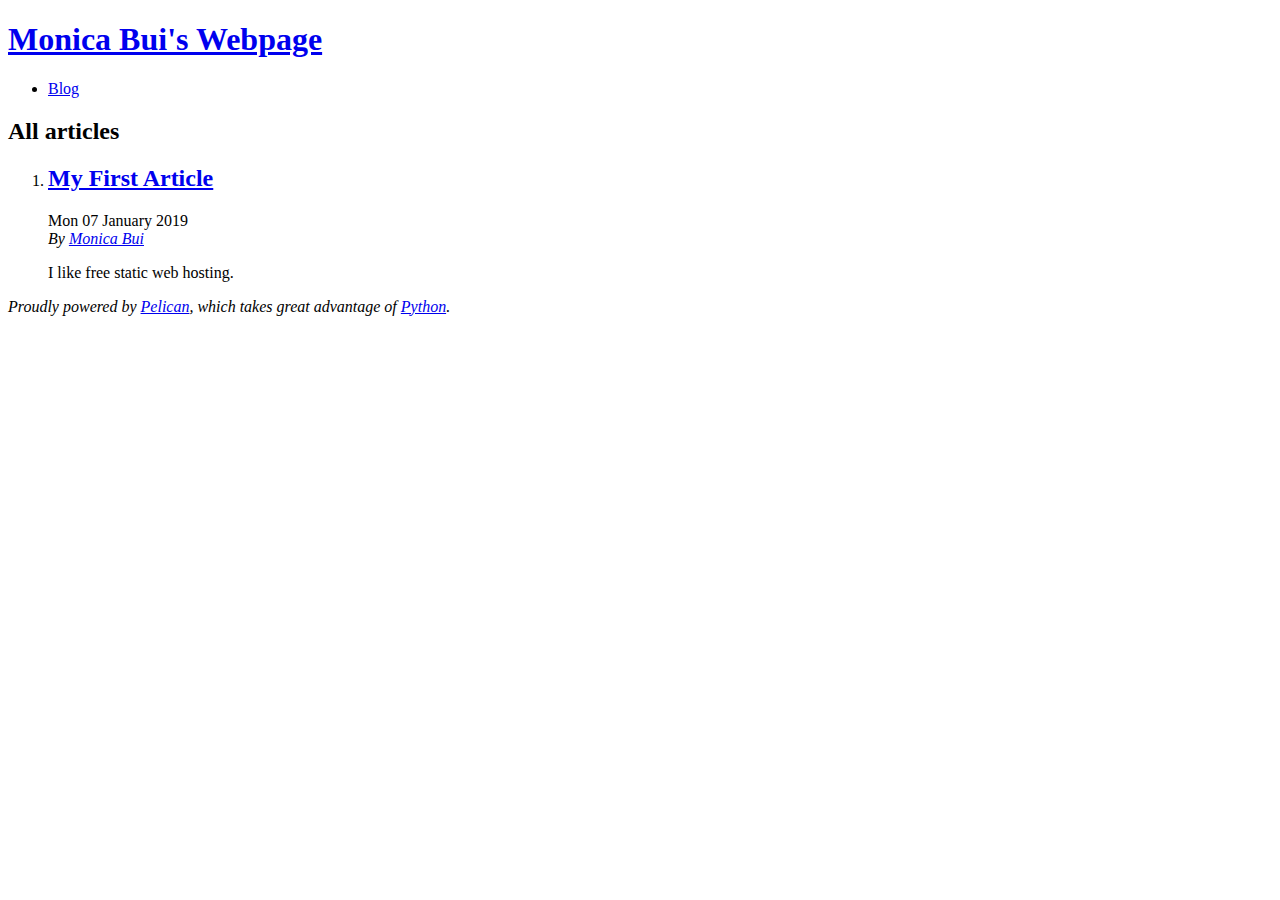
<file: index.html>
<!DOCTYPE html>
<html lang="en">
<head>
        <title>Monica Bui's Webpage</title>
        <meta charset="utf-8" />
        <meta name="generator" content="Pelican" />
        <link href="http://www.bui1.github.io/feeds/all.atom.xml" type="application/atom+xml" rel="alternate" title="Monica Bui's Webpage Full Atom Feed" />

  <link rel="stylesheet" type="text/css" href="http://www.bui1.github.io/theme/style.css" />
</head>

<body id="index" class="home">
        <header id="banner" class="body">
                <h1><a href="http://www.bui1.github.io/">Monica Bui's Webpage</a></h1>
        </header><!-- /#banner -->
        <nav id="menu"><ul>
            <li><a href="http://www.bui1.github.io/category/blog.html">Blog</a></li>
        </ul></nav><!-- /#menu -->
<section id="content">
<h2>All articles</h2>

<ol id="post-list">
        <li><article class="hentry">
                <header> <h2 class="entry-title"><a href="http://www.bui1.github.io/my-first-article.html" rel="bookmark" title="Permalink to My First Article">My First Article</a></h2> </header>
                <footer class="post-info">
                    <time class="published" datetime="2019-01-07T08:00:00-07:00"> Mon 07 January 2019 </time>
                    <address class="vcard author">By
                        <a class="url fn" href="http://www.bui1.github.io/author/monica-bui.html">Monica Bui</a>
                    </address>
                </footer><!-- /.post-info -->
                <div class="entry-content"> <p>I like free static web hosting.</p> </div><!-- /.entry-content -->
        </article></li>
</ol><!-- /#posts-list -->
</section><!-- /#content -->
        <footer id="contentinfo" class="body">
                <address id="about" class="vcard body">
                Proudly powered by <a href="https://getpelican.com/">Pelican</a>,
                which takes great advantage of <a href="https://www.python.org/">Python</a>.
                </address><!-- /#about -->
        </footer><!-- /#contentinfo -->
</body>
</html>
</file>
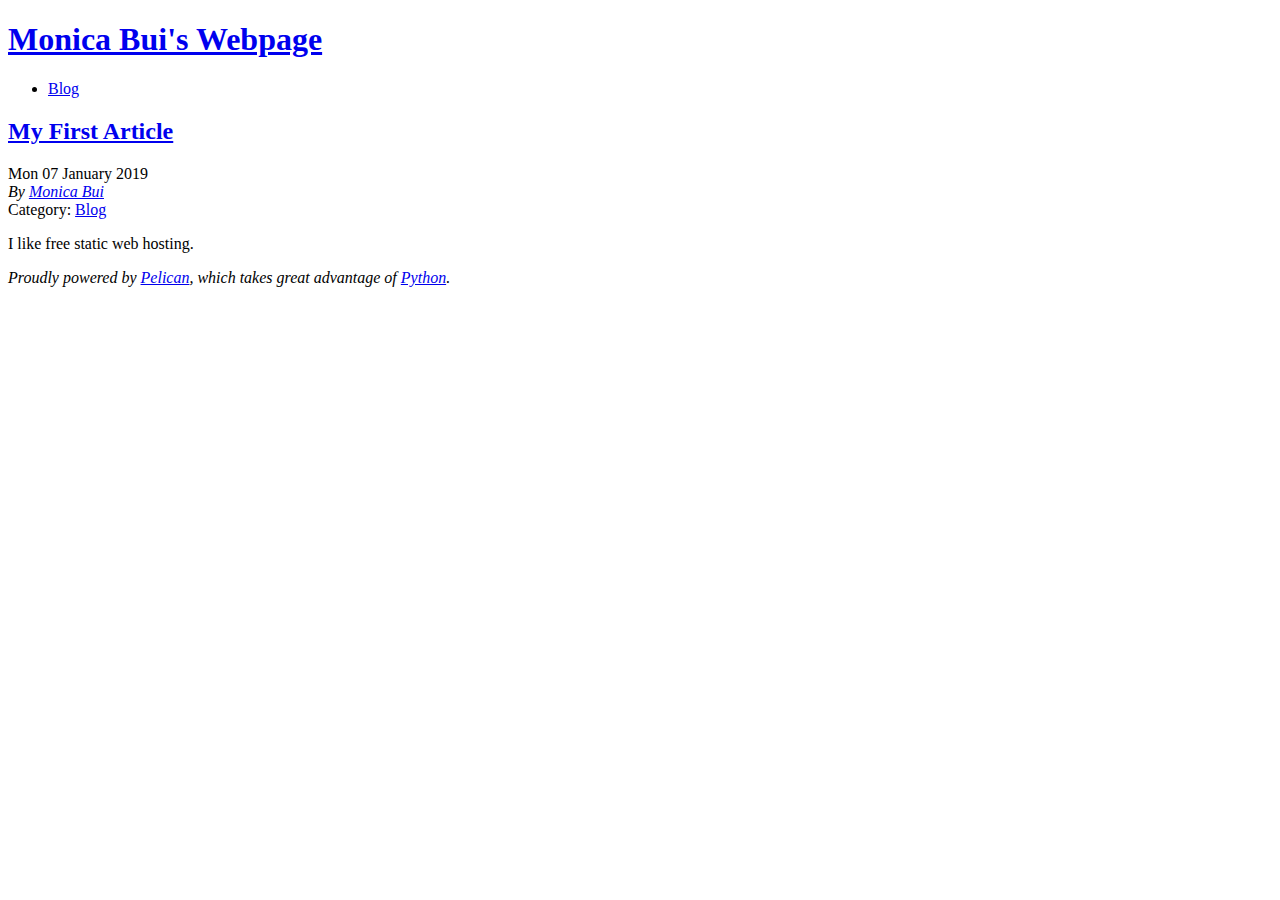
<file: my-first-article.html>
<!DOCTYPE html>
<html lang="en">
<head>
          <title>Monica Bui's Webpage - My First Article</title>
        <meta charset="utf-8" />
        <meta name="generator" content="Pelican" />
        <link href="http://www.bui1.github.io/feeds/all.atom.xml" type="application/atom+xml" rel="alternate" title="Monica Bui's Webpage Full Atom Feed" />
        <link href="http://www.bui1.github.io/feeds/blog.atom.xml" type="application/atom+xml" rel="alternate" title="Monica Bui's Webpage Categories Atom Feed" />

  <link rel="stylesheet" type="text/css" href="http://www.bui1.github.io/theme/style.css" />





</head>

<body id="index" class="home">
        <header id="banner" class="body">
                <h1><a href="http://www.bui1.github.io/">Monica Bui's Webpage</a></h1>
        </header><!-- /#banner -->
        <nav id="menu"><ul>
            <li class="active"><a href="http://www.bui1.github.io/category/blog.html">Blog</a></li>
        </ul></nav><!-- /#menu -->
<section id="content" class="body">
  <header>
    <h2 class="entry-title">
      <a href="http://www.bui1.github.io/my-first-article.html" rel="bookmark"
         title="Permalink to My First Article">My First Article</a></h2>
 
  </header>
  <footer class="post-info">
    <time class="published" datetime="2019-01-07T08:00:00-07:00">
      Mon 07 January 2019
    </time>
    <address class="vcard author">
      By           <a class="url fn" href="http://www.bui1.github.io/author/monica-bui.html">Monica Bui</a>
    </address>
    <div class="category">
        Category: <a href="http://www.bui1.github.io/category/blog.html">Blog</a>
    </div>
  </footer><!-- /.post-info -->
  <div class="entry-content">
    <p>I like free static web hosting.</p>
  </div><!-- /.entry-content -->
</section>
        <footer id="contentinfo" class="body">
                <address id="about" class="vcard body">
                Proudly powered by <a href="https://getpelican.com/">Pelican</a>,
                which takes great advantage of <a href="https://www.python.org/">Python</a>.
                </address><!-- /#about -->
        </footer><!-- /#contentinfo -->
</body>
</html>
</file>
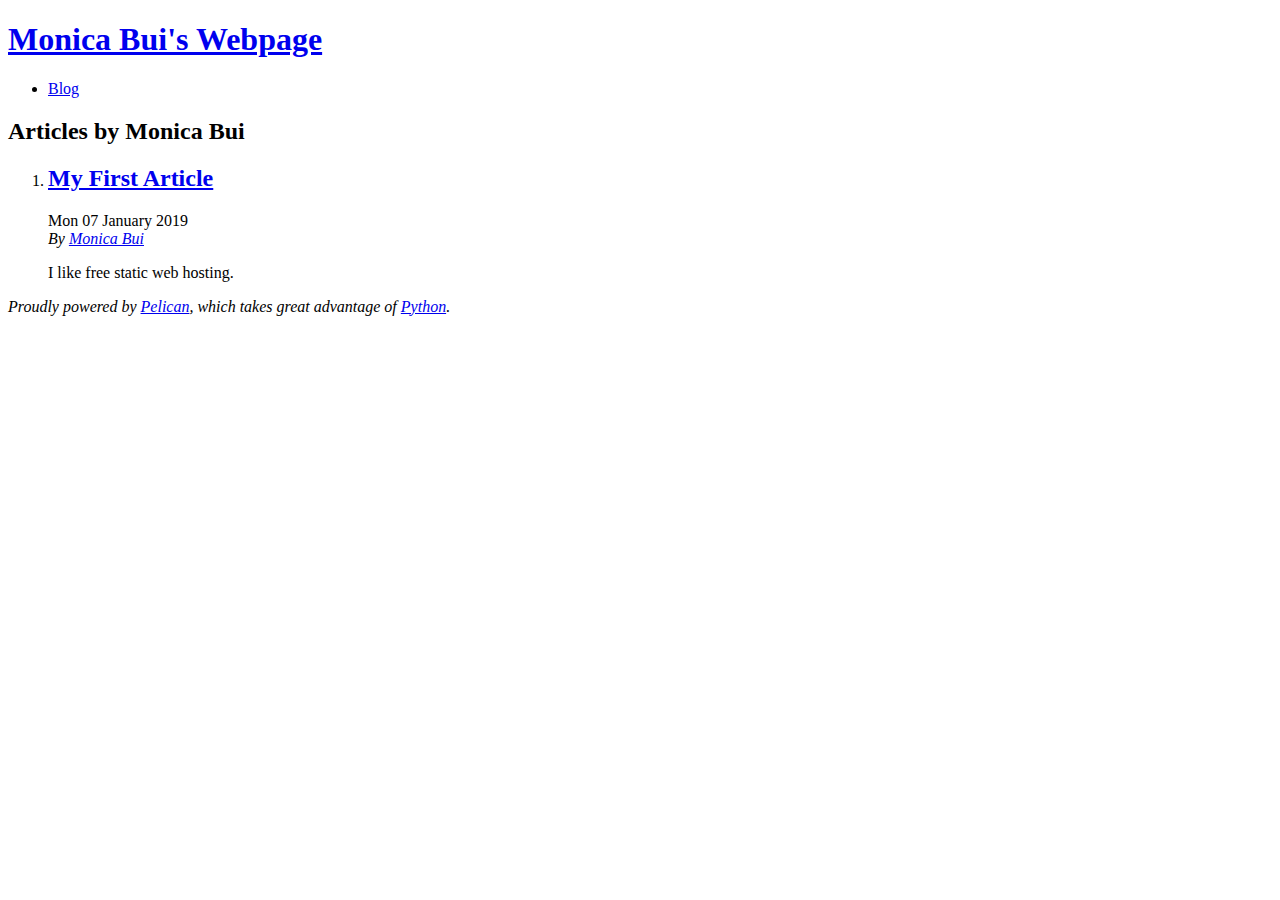
<file: author/monica-bui.html>
<!DOCTYPE html>
<html lang="en">
<head>
        <title>Monica Bui's Webpage - Articles by Monica Bui</title>
        <meta charset="utf-8" />
        <meta name="generator" content="Pelican" />
        <link href="http://www.bui1.github.io/feeds/all.atom.xml" type="application/atom+xml" rel="alternate" title="Monica Bui's Webpage Full Atom Feed" />

  <link rel="stylesheet" type="text/css" href="http://www.bui1.github.io/theme/style.css" />
</head>

<body id="index" class="home">
        <header id="banner" class="body">
                <h1><a href="http://www.bui1.github.io/">Monica Bui's Webpage</a></h1>
        </header><!-- /#banner -->
        <nav id="menu"><ul>
            <li><a href="http://www.bui1.github.io/category/blog.html">Blog</a></li>
        </ul></nav><!-- /#menu -->
<section id="content">
<h2>Articles by Monica Bui</h2>

<ol id="post-list">
        <li><article class="hentry">
                <header> <h2 class="entry-title"><a href="http://www.bui1.github.io/my-first-article.html" rel="bookmark" title="Permalink to My First Article">My First Article</a></h2> </header>
                <footer class="post-info">
                    <time class="published" datetime="2019-01-07T08:00:00-07:00"> Mon 07 January 2019 </time>
                    <address class="vcard author">By
                        <a class="url fn" href="http://www.bui1.github.io/author/monica-bui.html">Monica Bui</a>
                    </address>
                </footer><!-- /.post-info -->
                <div class="entry-content"> <p>I like free static web hosting.</p> </div><!-- /.entry-content -->
        </article></li>
</ol><!-- /#posts-list -->
</section><!-- /#content -->
        <footer id="contentinfo" class="body">
                <address id="about" class="vcard body">
                Proudly powered by <a href="https://getpelican.com/">Pelican</a>,
                which takes great advantage of <a href="https://www.python.org/">Python</a>.
                </address><!-- /#about -->
        </footer><!-- /#contentinfo -->
</body>
</html>
</file>
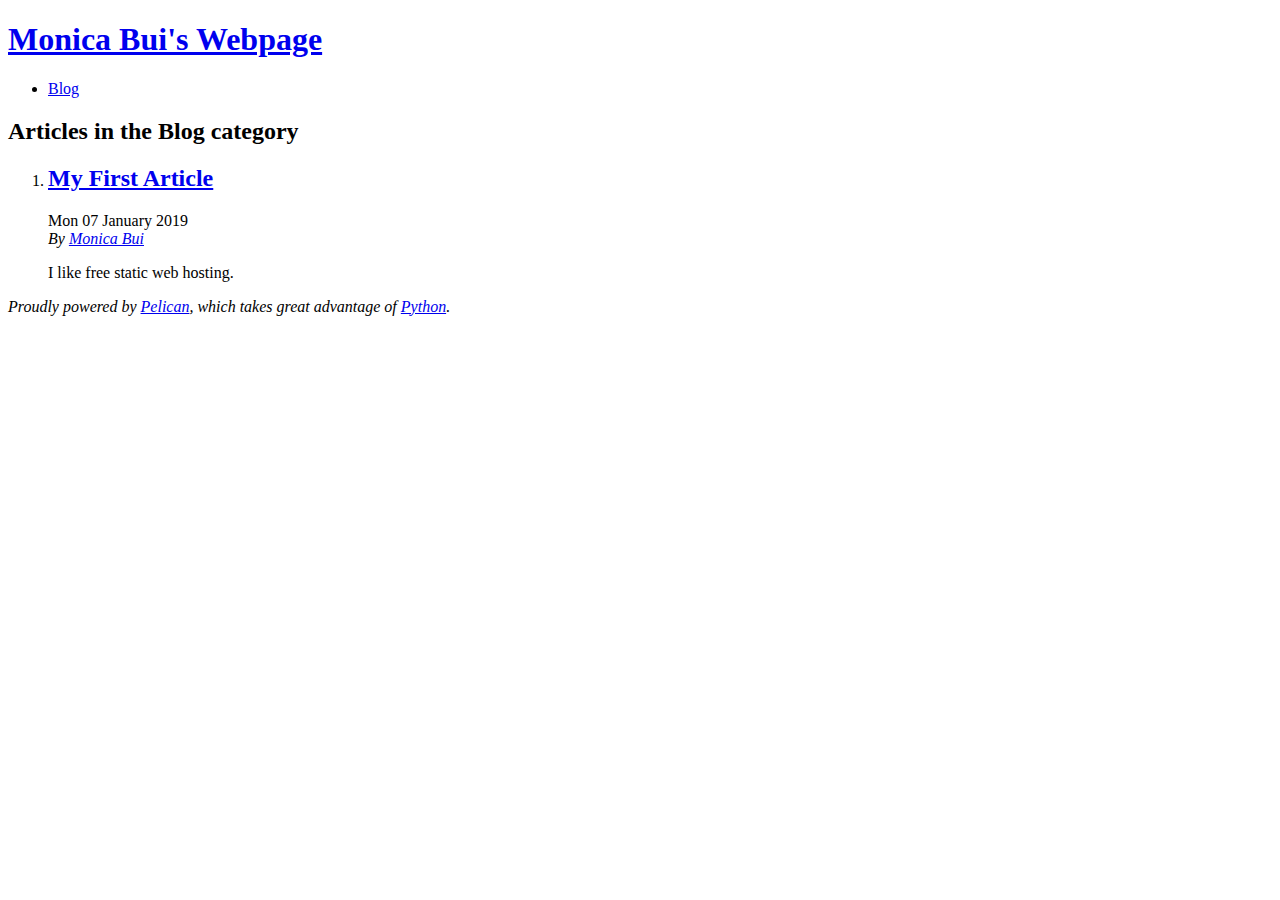
<file: category/blog.html>
<!DOCTYPE html>
<html lang="en">
<head>
        <title>Monica Bui's Webpage - Blog category</title>
        <meta charset="utf-8" />
        <meta name="generator" content="Pelican" />
        <link href="http://www.bui1.github.io/feeds/all.atom.xml" type="application/atom+xml" rel="alternate" title="Monica Bui's Webpage Full Atom Feed" />
        <link href="http://www.bui1.github.io/feeds/blog.atom.xml" type="application/atom+xml" rel="alternate" title="Monica Bui's Webpage Categories Atom Feed" />

  <link rel="stylesheet" type="text/css" href="http://www.bui1.github.io/theme/style.css" />
</head>

<body id="index" class="home">
        <header id="banner" class="body">
                <h1><a href="http://www.bui1.github.io/">Monica Bui's Webpage</a></h1>
        </header><!-- /#banner -->
        <nav id="menu"><ul>
            <li class="active"><a href="http://www.bui1.github.io/category/blog.html">Blog</a></li>
        </ul></nav><!-- /#menu -->
<section id="content">
<h2>Articles in the Blog category</h2>

<ol id="post-list">
        <li><article class="hentry">
                <header> <h2 class="entry-title"><a href="http://www.bui1.github.io/my-first-article.html" rel="bookmark" title="Permalink to My First Article">My First Article</a></h2> </header>
                <footer class="post-info">
                    <time class="published" datetime="2019-01-07T08:00:00-07:00"> Mon 07 January 2019 </time>
                    <address class="vcard author">By
                        <a class="url fn" href="http://www.bui1.github.io/author/monica-bui.html">Monica Bui</a>
                    </address>
                </footer><!-- /.post-info -->
                <div class="entry-content"> <p>I like free static web hosting.</p> </div><!-- /.entry-content -->
        </article></li>
</ol><!-- /#posts-list -->
</section><!-- /#content -->
        <footer id="contentinfo" class="body">
                <address id="about" class="vcard body">
                Proudly powered by <a href="https://getpelican.com/">Pelican</a>,
                which takes great advantage of <a href="https://www.python.org/">Python</a>.
                </address><!-- /#about -->
        </footer><!-- /#contentinfo -->
</body>
</html>
</file>
